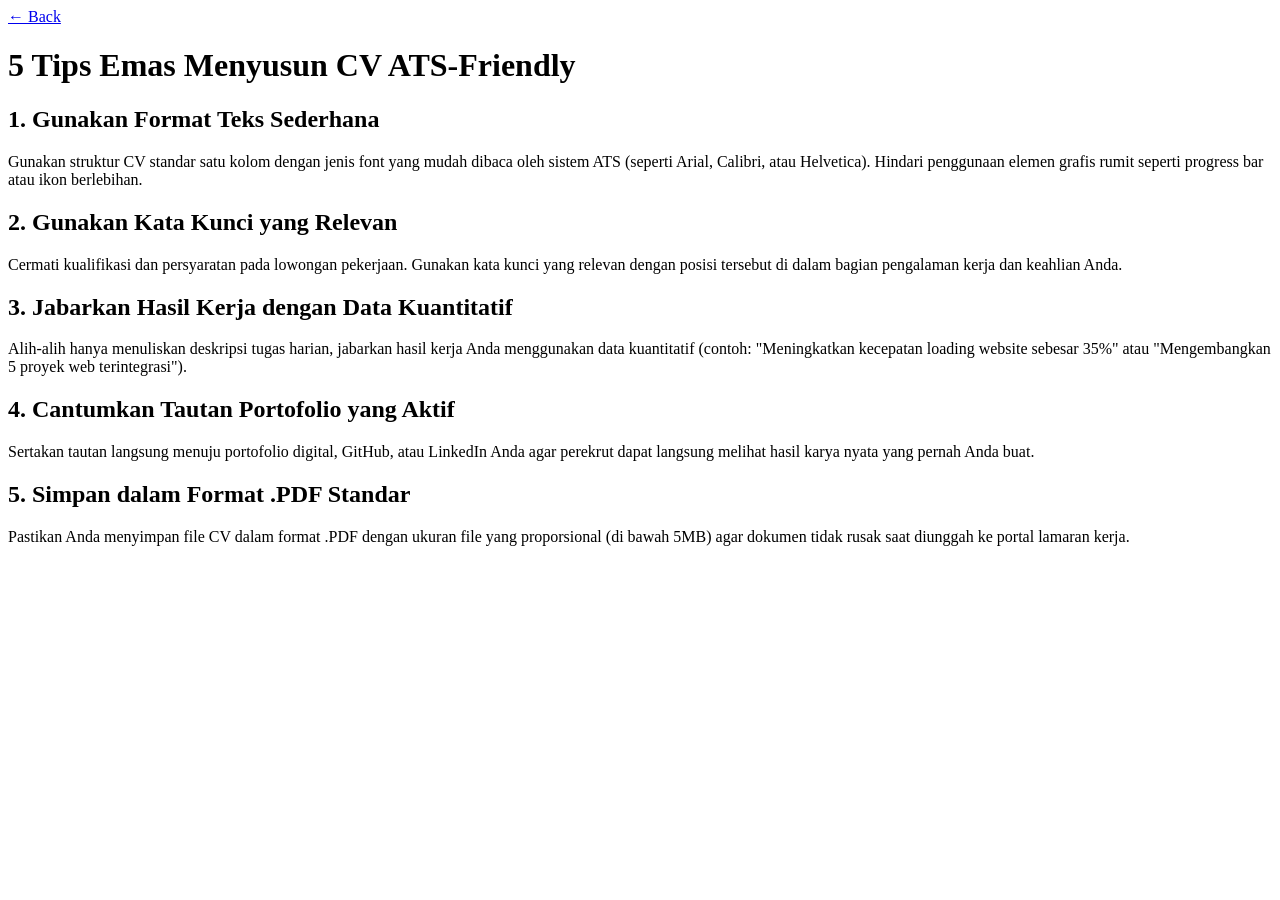
<file: Berkas/blog.html>
<!DOCTYPE html>
<html lang="id">
<head>
    <meta charset="UTF-8">
    <meta name="viewport" content="width=device-width, initial-scale=1.0">
    <title>Panduan Karier</title>
</head>
<body>

    <header>
        <nav>
            <a href="index.html">&larr; Back</a>
        </nav>
        <h1>5 Tips Emas Menyusun CV ATS-Friendly</h1>
    </header>

    <main>

        <section>
            
            <h2>1. Gunakan Format Teks Sederhana</h2>
            <p>Gunakan struktur CV standar satu kolom dengan jenis font yang mudah dibaca oleh sistem ATS (seperti Arial, Calibri, atau Helvetica). Hindari penggunaan elemen grafis rumit seperti progress bar atau ikon berlebihan.</p>
            <h2>2. Gunakan Kata Kunci yang Relevan</h2>
            <p>Cermati kualifikasi dan persyaratan pada lowongan pekerjaan. Gunakan kata kunci yang relevan dengan posisi tersebut di dalam bagian pengalaman kerja dan keahlian Anda.</p>
            <h2>3. Jabarkan Hasil Kerja dengan Data Kuantitatif</h2>
            <p>Alih-alih hanya menuliskan deskripsi tugas harian, jabarkan hasil kerja Anda menggunakan data kuantitatif (contoh: "Meningkatkan kecepatan loading website sebesar 35%" atau "Mengembangkan 5 proyek web terintegrasi").</p>
            <h2>4. Cantumkan Tautan Portofolio yang Aktif</h2>
            <p>Sertakan tautan langsung menuju portofolio digital, GitHub, atau LinkedIn Anda agar perekrut dapat langsung melihat hasil karya nyata yang pernah Anda buat.</p>
            <h2>5. Simpan dalam Format .PDF Standar</h2>
            <p>Pastikan Anda menyimpan file CV dalam format .PDF dengan ukuran file yang proporsional (di bawah 5MB) agar dokumen tidak rusak saat diunggah ke portal lamaran kerja.</p>
            
        </section>
    </main>
</body>
</file>
